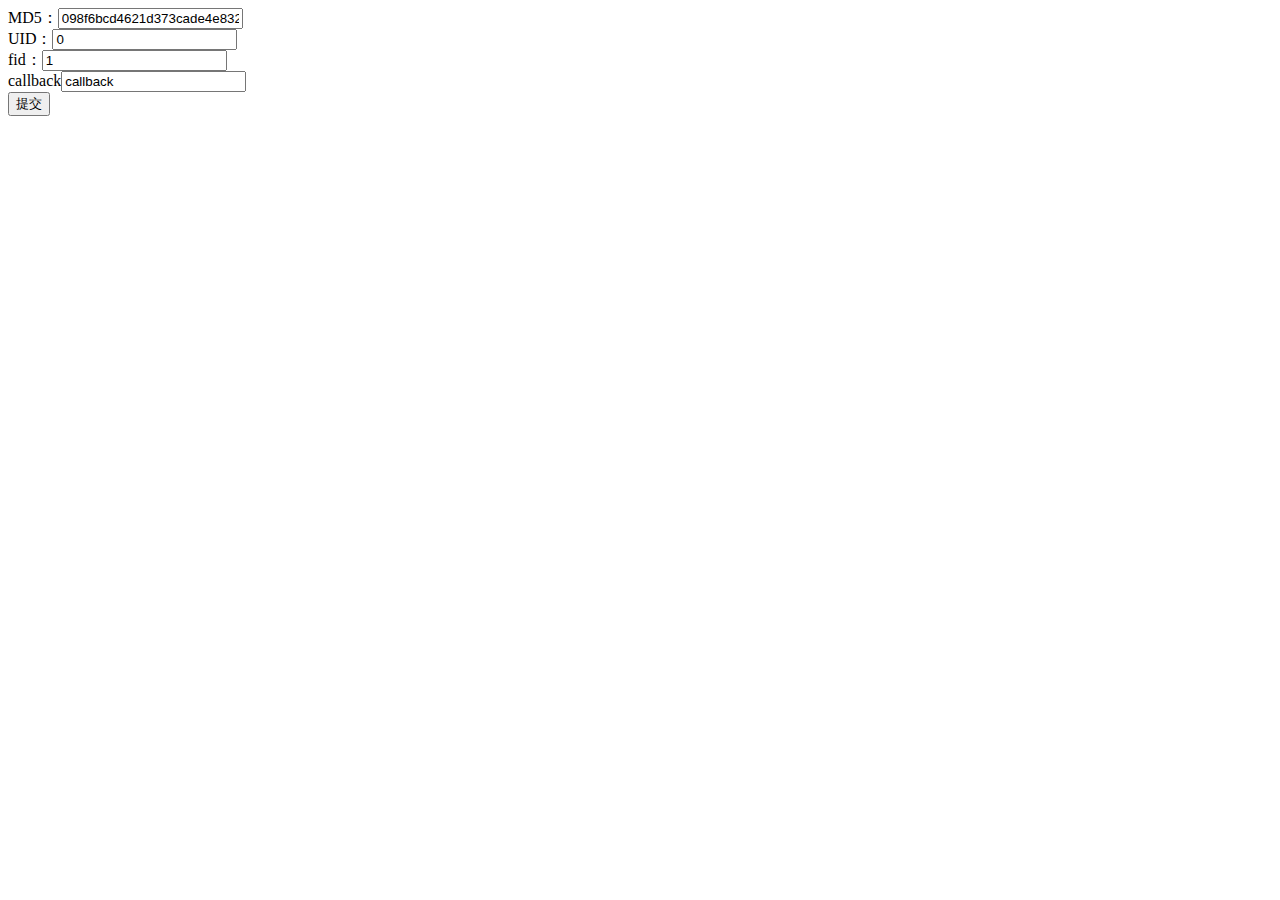
<file: debug/complete.html>
<!DOCTYPE html PUBLIC "-//W3C//DTD XHTML 1.0 Transitional//EN" "http://www.w3.org/TR/xhtml1/DTD/xhtml1-transitional.dtd">
<html xmlns="http://www.w3.org/1999/xhtml" >
<head>
	<meta http-equiv="Content-Type" content="text/html; charset=gb2312" />
    <title>��ҳ����������ajax_create_fid.aspx�Ƿ�����</title>
</head>
<body>
	<form method="get" enctype="multipart/form-data" action="../db/f_complete.php">
	MD5��<input type="text" name="md5" value="098f6bcd4621d373cade4e832627b4f6" /><br />
	UID��<input type="text" name="uid" value="0" /><br />
	fid��<input type="text" name="fid" value="1" /><br />    
    callback<input type="text" name="callback" value="callback" /><br />
	<input type="submit" value="�ύ" />
	</form>
</body>
</html>
</file>
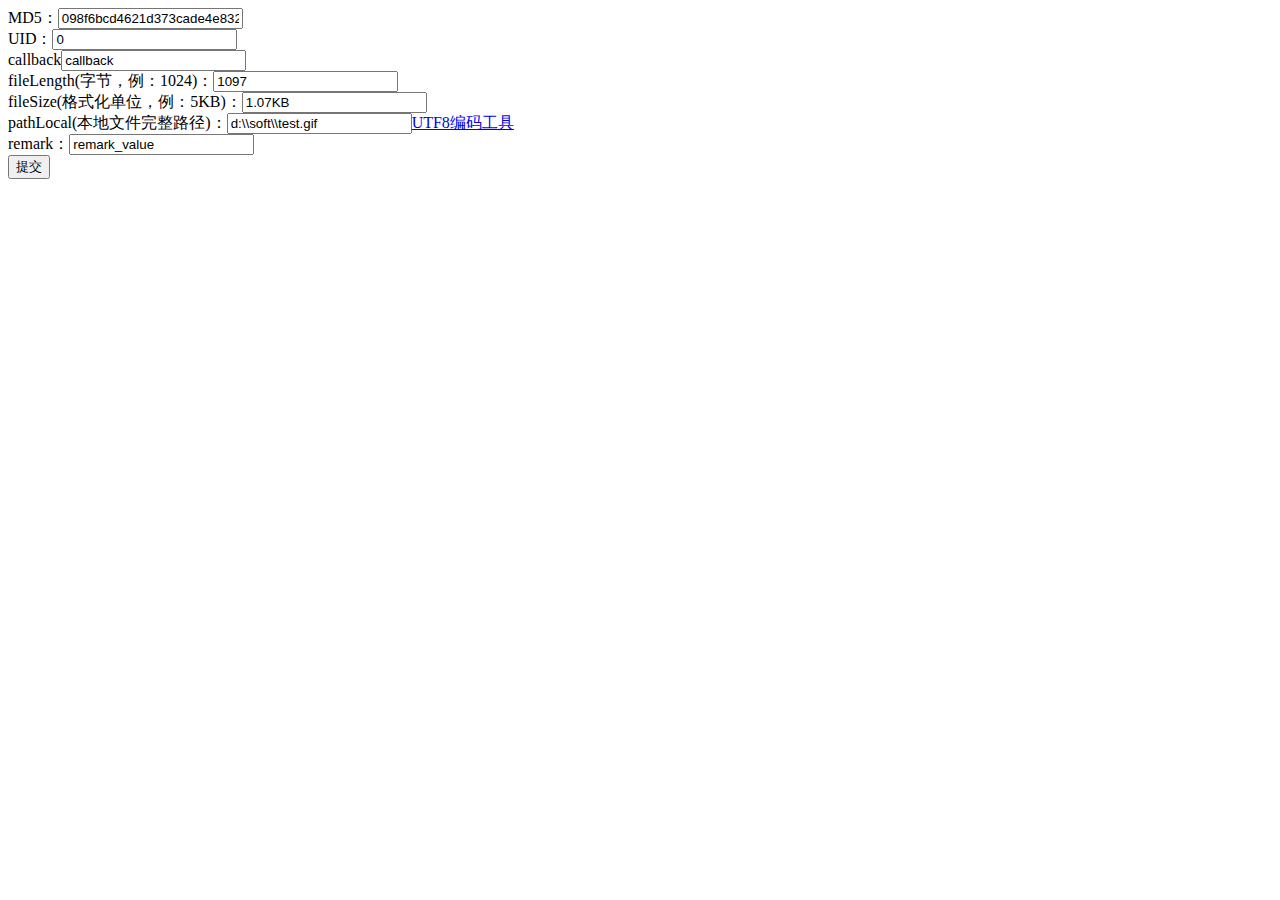
<file: debug/create.html>
<!DOCTYPE html PUBLIC "-//W3C//DTD XHTML 1.0 Transitional//EN" "http://www.w3.org/TR/xhtml1/DTD/xhtml1-transitional.dtd">
<html xmlns="http://www.w3.org/1999/xhtml" >
<head>
	<meta http-equiv="Content-Type" content="text/html; charset=gb2312" />
    <title>��ҳ����������ajax_create_fid.aspx�Ƿ�����</title>
</head>
<body>
	<form method="get" enctype="multipart/form-data" action="../db/f_create.php">
	MD5��<input type="text" name="md5" value="098f6bcd4621d373cade4e832627b4f6" /><br />
	UID��<input type="text" name="uid" value="0" /><br />
    callback<input type="text" name="callback" value="callback" /><br />
	fileLength(�ֽڣ�����1024)��<input type="text" name="fileLength" value="1097" /><br />
	fileSize(��ʽ����λ������5KB)��<input type="text" name="fileSize" value="1.07KB" /><br />
	pathLocal(�����ļ�����·��)��<input type="text" name="pathLocal" value="d:\\soft\\test.gif" /><a target="_blank" href="http://tool.chinaz.com/Tools/UTF-8.aspx">UTF8���빤��</a><br />
    remark��<input type="text" name="remark" value="remark_value" /><br />
	<input type="submit" value="�ύ" />
	</form>
</body>
</html>
</file>
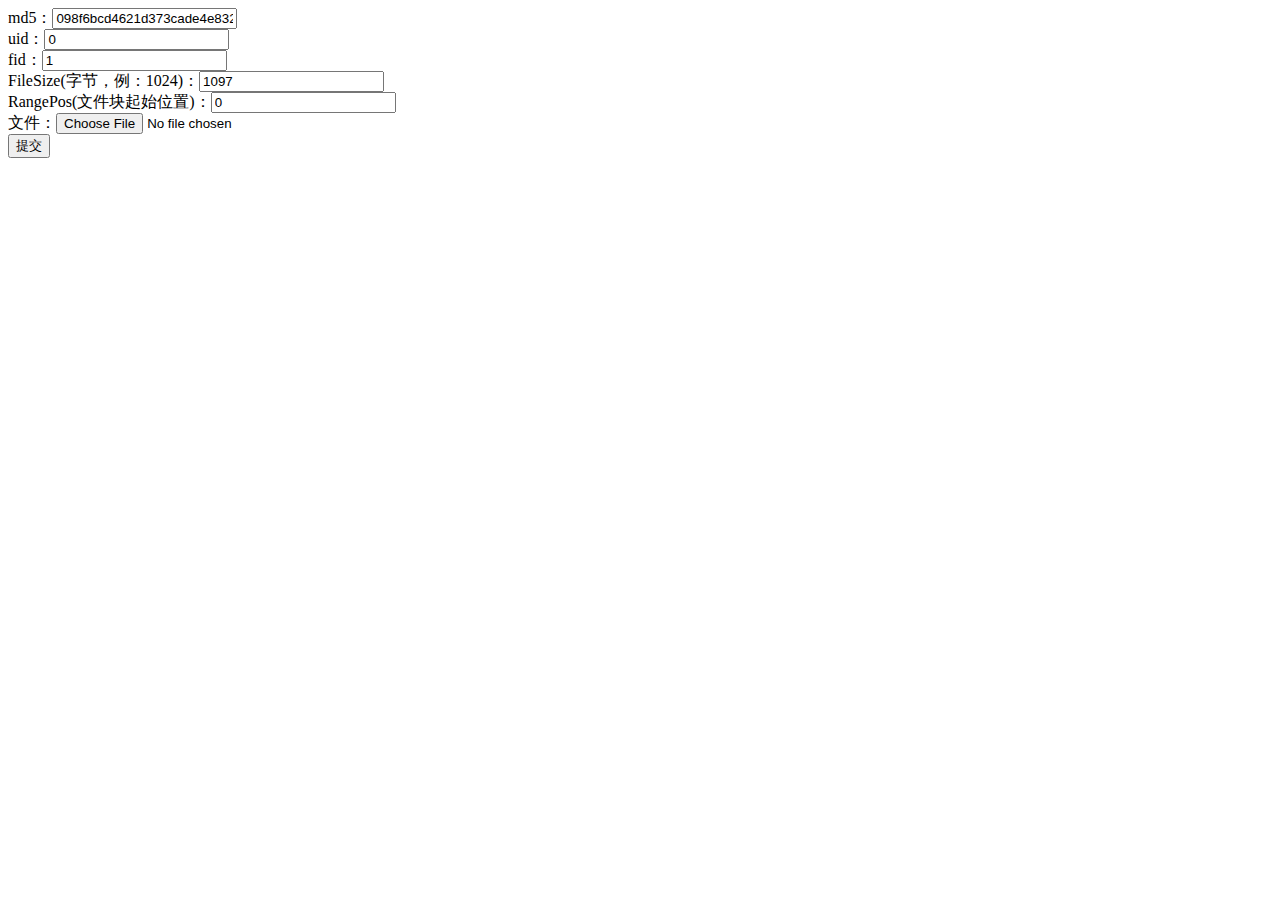
<file: debug/post.html>
<!DOCTYPE html PUBLIC "-//W3C//DTD XHTML 1.0 Transitional//EN" "http://www.w3.org/TR/xhtml1/DTD/xhtml1-transitional.dtd">
<html xmlns="http://www.w3.org/1999/xhtml" >
<head>
	<meta http-equiv="Content-Type" content="text/html; charset=gb2312" />
    <title>��ҳ����������ajax_post.aspx�Ƿ�����</title>
</head>
<body>
	<form method="post" enctype="multipart/form-data" action="../db/f_post.php">
	md5��<input type="text" name="md5" value="098f6bcd4621d373cade4e832627b4f6" /><br />
	uid��<input type="text" name="uid" value="0" /><br />
	fid��<input type="text" name="fid" value="1" /><br />
	FileSize(�ֽڣ�����1024)��<input type="text" name="FileSize" value="1097" /><br />
	RangePos(�ļ�����ʼλ��)��<input type="text" name="RangePos" value="0" /><br />
	�ļ���<input type="file" name="file" /><br />
	<input type="submit" value="�ύ" />
	</form>
</body>
</html>
</file>
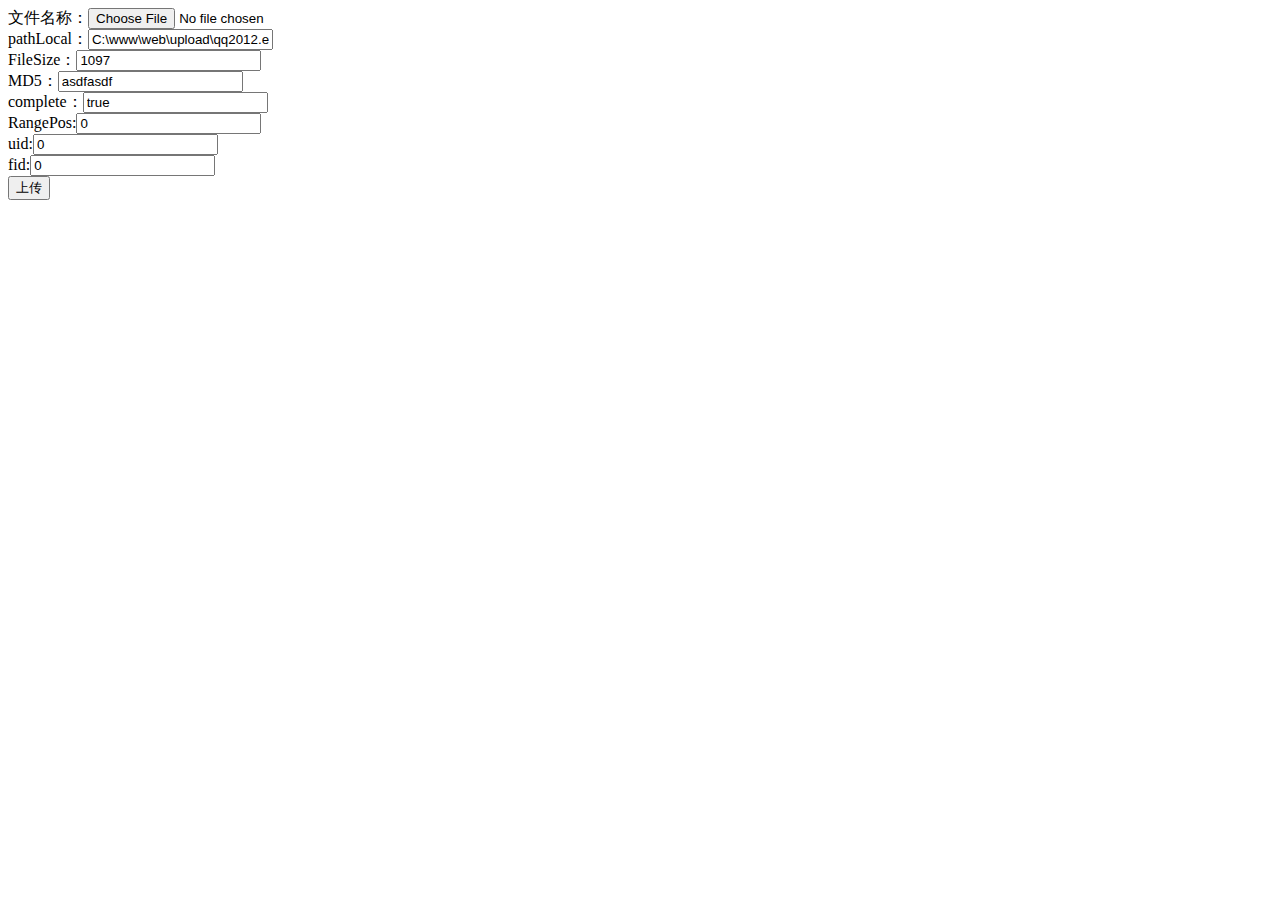
<file: debug/test.htm>
﻿<!DOCTYPE html PUBLIC "-//W3C//DTD XHTML 1.0 Transitional//EN" "http://www.w3.org/TR/xhtml1/DTD/xhtml1-transitional.dtd">
<html xmlns="http://www.w3.org/1999/xhtml" >
<head>
    <title>测试页面</title>
    <!--专门用来检查上传文件是否正常-->
</head>
<body>
	<form action="db/ajax_process.php" method="post" enctype="multipart/form-data">
	文件名称：<input name="FileName" type="file" /><br />
	pathLocal：<input name="pathLocal" type="text" value="C:\www\web\upload\qq2012.exe" /><br />
	FileSize：<input name="FileSize" type="text" value="1097"/><br />
	MD5：<input name="md5" value="asdfasdf" /><br />
	complete：<input name="complete" value="true" /><br />
	RangePos:<input name="RangePos" value="0" /><br />
	uid:<input name="uid" value="0" /><br />
	fid:<input name="fid" value="0" /><br />
	<input type="submit" value="上传" />
	</form>
</body>
</html>
</file>
